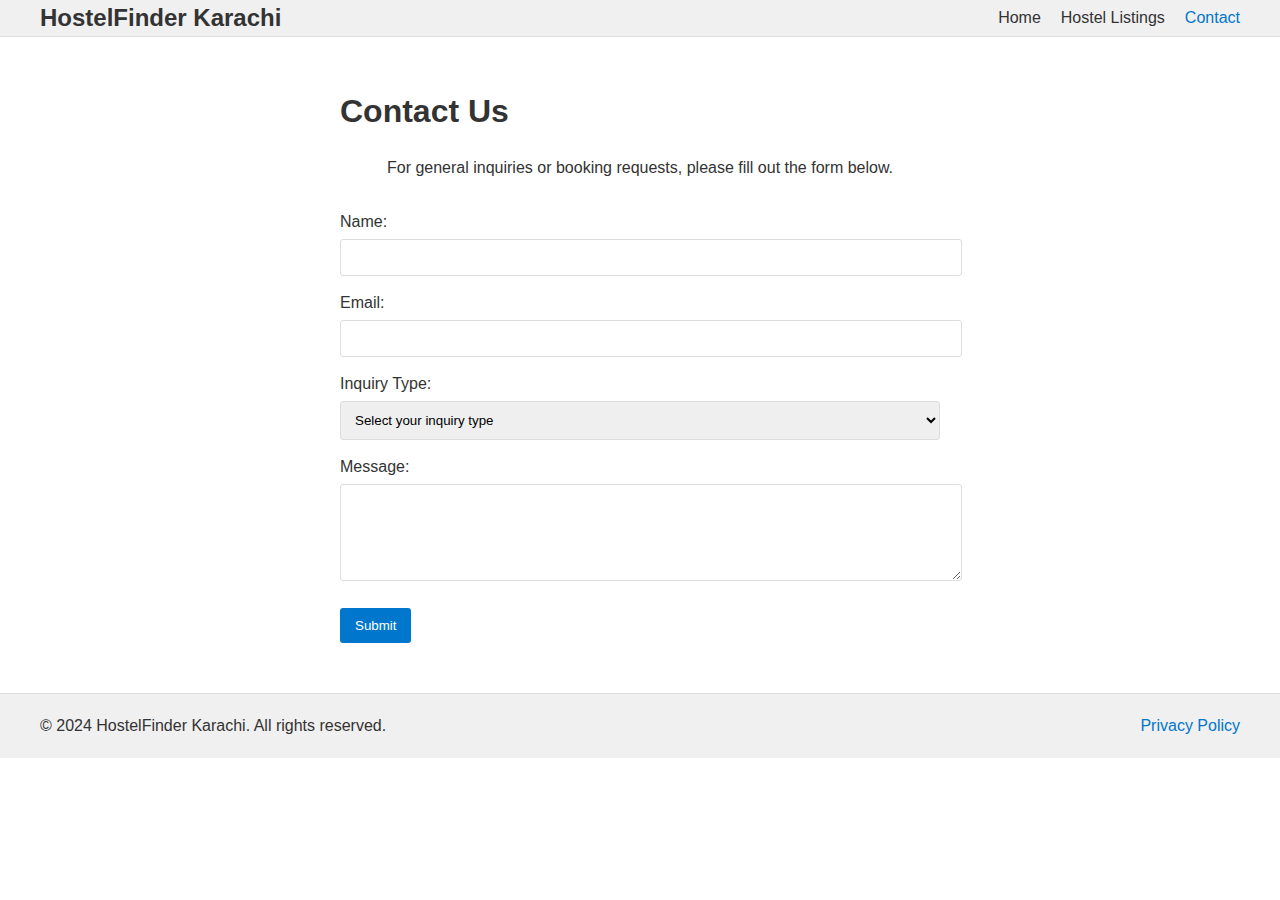
<file: contact.html>
<!DOCTYPE html>
<html lang="en">
<head>
<meta charset="UTF-8" />
<meta name="viewport" content="width=device-width, initial-scale=1.0"/>
<title>HostelFinder Karachi - Contact</title>
<link rel="stylesheet" href="css/style.css">
<meta name="description" content="Contact HostelFinder Karachi for inquiries and booking requests.">
</head>
<body>
<header class="site-header">
  <div class="container">
    <div class="logo">
      <a href="index.html">HostelFinder Karachi</a>
    </div>
    <nav class="main-nav">
      <ul>
        <li><a href="index.html">Home</a></li>
        <li><a href="listings.html">Hostel Listings</a></li>
        <li><a class="active" href="contact.html">Contact</a></li>
      </ul>
    </nav>
  </div>
</header>

<section class="contact-section container">
  <h1>Contact Us</h1>
  <p>For general inquiries or booking requests, please fill out the form below.</p>
  <form class="contact-form">
    <label for="name">Name:</label>
    <input id="name" type="text" required>

    <label for="email">Email:</label>
    <input id="email" type="email" required>

    <label for="inquiryType">Inquiry Type:</label>
    <select id="inquiryType" required>
      <option value="" disabled selected>Select your inquiry type</option>
      <option value="general">General Inquiry</option>
      <option value="booking">Booking Request</option>
    </select>

    <label for="message">Message:</label>
    <textarea id="message" rows="5" required></textarea>

    <button type="submit">Submit</button>
  </form>
</section>

<footer class="site-footer">
  <div class="container footer-content">
    <p>&copy; 2024 HostelFinder Karachi. All rights reserved.</p>
    <a href="#">Privacy Policy</a>
  </div>
</footer>
<script src="js/script.js"></script>
</body>
</html>
</file>
<file: css/style.css>
body, html {
    margin: 0;
    padding: 0;
    font-family: Arial, sans-serif;
    color: #333;
    box-sizing: border-box;
  }
  
  body {
    line-height: 1.5;
  }
  
  /* Container */
  .container {
    max-width: 1200px;
    margin: 0 auto;
    padding: 0 15px;
  }
  
  /* Header & Navigation */
  .site-header {
    background: #f0f0f0;
    border-bottom: 1px solid #ddd;
    position: sticky;
    top: 0;
    z-index: 999;
  }
  
  .site-header .container {
    display: flex;
    align-items: center;
    justify-content: space-between;
  }
  
  .logo a {
    font-size: 1.5rem;
    font-weight: bold;
    text-decoration: none;
    color: #333;
  }
  
  .main-nav ul {
    list-style: none;
    margin: 0;
    padding: 0;
    display: flex;
  }
  
  .main-nav li {
    margin-left: 20px;
  }
  
  .main-nav a {
    text-decoration: none;
    color: #333;
    font-weight: 500;
  }
  
  .main-nav a.active,
  .main-nav a:hover {
    color: #0077cc;
  }
  
  /* Hero Section */
  .hero {
    background: #e0e0e0 url('images/hostel1.jpg') no-repeat center/cover;
    color: #fff;
    padding: 80px 0;
    text-align: center;
  }
  
  .hero-content h1 {
    font-size: 2.5rem;
    margin-bottom: 20px;
  }
  
  .hero-content p {
    font-size: 1.1rem;
    margin-bottom: 30px;
  }
  
  .search-form {
    display: inline-flex;
    max-width: 400px;
    width: 100%;
  }
  
  .search-form input {
    flex: 1;
    padding: 10px;
    border: none;
    border-radius: 3px 0 0 3px;
  }
  
  .search-form button {
    padding: 10px 15px;
    border: none;
    background: #0077cc;
    color: #fff;
    border-radius: 0 3px 3px 0;
    cursor: pointer;
  }
  
  /* Intro Section */
  .intro {
    text-align: center;
    margin: 50px 0;
  }
  
  /* Listings */
  .listings-section h1 {
    text-align: center;
    margin: 40px 0;
  }
  
  .listings-filter {
    text-align: center;
    margin-bottom: 20px;
  }
  
  .listings-filter input {
    width: 300px;
    max-width: 100%;
    padding: 10px;
    border: 1px solid #ddd;
    border-radius: 3px;
  }
  
  .hostel-grid {
    display: grid;
    grid-template-columns: repeat(auto-fit, minmax(250px, 1fr));
    gap: 20px;
  }
  
  .hostel-card {
    background: #fff;
    border: 1px solid #ddd;
    border-radius: 3px;
    overflow: hidden;
    display: flex;
    flex-direction: column;
    justify-content: space-between;
  }
  
  .hostel-card img {
    width: 100%;
    height: 150px;
    object-fit: cover;
  }
  
  .hostel-card-content {
    padding: 15px;
  }
  
  .hostel-card-content h3 {
    margin: 0 0 10px;
    font-size: 1.2rem;
  }
  
  .hostel-card-content p {
    margin: 5px 0;
    font-size: 0.9rem;
  }
  
  .facilities-list {
    display: flex;
    gap: 5px;
    flex-wrap: wrap;
    margin-top: 10px;
  }
  
  .facility-icon {
    display: inline-block;
    background: #0077cc;
    color: #fff;
    padding: 3px 6px;
    border-radius: 3px;
    font-size: 0.8rem;
  }
  
  .hostel-card-content a {
    display: inline-block;
    margin-top: 15px;
    text-decoration: none;
    background: #0077cc;
    color: #fff;
    padding: 8px 12px;
    border-radius: 3px;
    font-size: 0.9rem;
  }
  
  .pagination-controls {
    text-align: center;
    margin: 30px 0;
  }
  
  .pagination-controls button {
    padding: 8px 12px;
    border: none;
    margin: 0 5px;
    background: #0077cc;
    color: #fff;
    border-radius: 3px;
    cursor: pointer;
  }
  
  .pagination-controls button:disabled {
    background: #ccc;
    cursor: default;
  }
  
  /* Details Page */
  .details-section h1 {
    margin: 40px 0 20px;
    text-align: center;
  }
  
  .hostel-details-grid {
    display: grid;
    grid-template-columns: 1fr 1fr;
    gap: 20px;
  }
  
  .hostel-images img {
    width: 100%;
    height: auto;
  }
  
  .hostel-info ul {
    list-style: none;
    padding: 0;
    margin: 10px 0;
  }
  
  .hostel-info ul li {
    margin: 5px 0;
  }
  
  .btn {
    text-decoration: none;
    background: #0077cc;
    color: #fff;
    display: inline-block;
    padding: 10px 15px;
    border-radius: 3px;
    margin-top: 15px;
  }
  
  /* Contact Page */
  .contact-section {
    max-width: 600px;
    margin: 50px auto;
  }
  
  .contact-section p {
    text-align: center;
    margin-bottom: 30px;
  }
  
  .contact-form label {
    display: block;
    margin-top: 15px;
  }
  
  .contact-form input,
  .contact-form select,
  .contact-form textarea {
    width: 100%;
    padding: 10px;
    border: 1px solid #ddd;
    border-radius: 3px;
    margin-top: 5px;
  }
  
  .contact-form button {
    margin-top: 20px;
    padding: 10px 15px;
    border: none;
    background: #0077cc;
    color: #fff;
    border-radius: 3px;
    cursor: pointer;
  }
  
  /* Footer */
  .site-footer {
    background: #f0f0f0;
    border-top: 1px solid #ddd;
    padding: 20px 0;
    margin-top: 50px;
  }
  
  .footer-content {
    display: flex;
    align-items: center;
    justify-content: space-between;
  }
  
  .footer-content p,
  .footer-content a {
    margin: 0;
    color: #333;
  }
  
  .footer-content a {
    text-decoration: none;
    color: #0077cc;
  }
  
  /* Responsive */
  @media (max-width: 768px) {
    .hostel-details-grid {
      grid-template-columns: 1fr;
    }
  
    .main-nav ul {
      flex-direction: column;
      background: #f0f0f0;
      position: absolute;
      top: 100%;
      right: 0;
      display: none;
    }
  
    .main-nav ul.show {
      display: block;
    }
  
    .main-nav li {
      margin: 10px 0;
    }
  }
</file>
